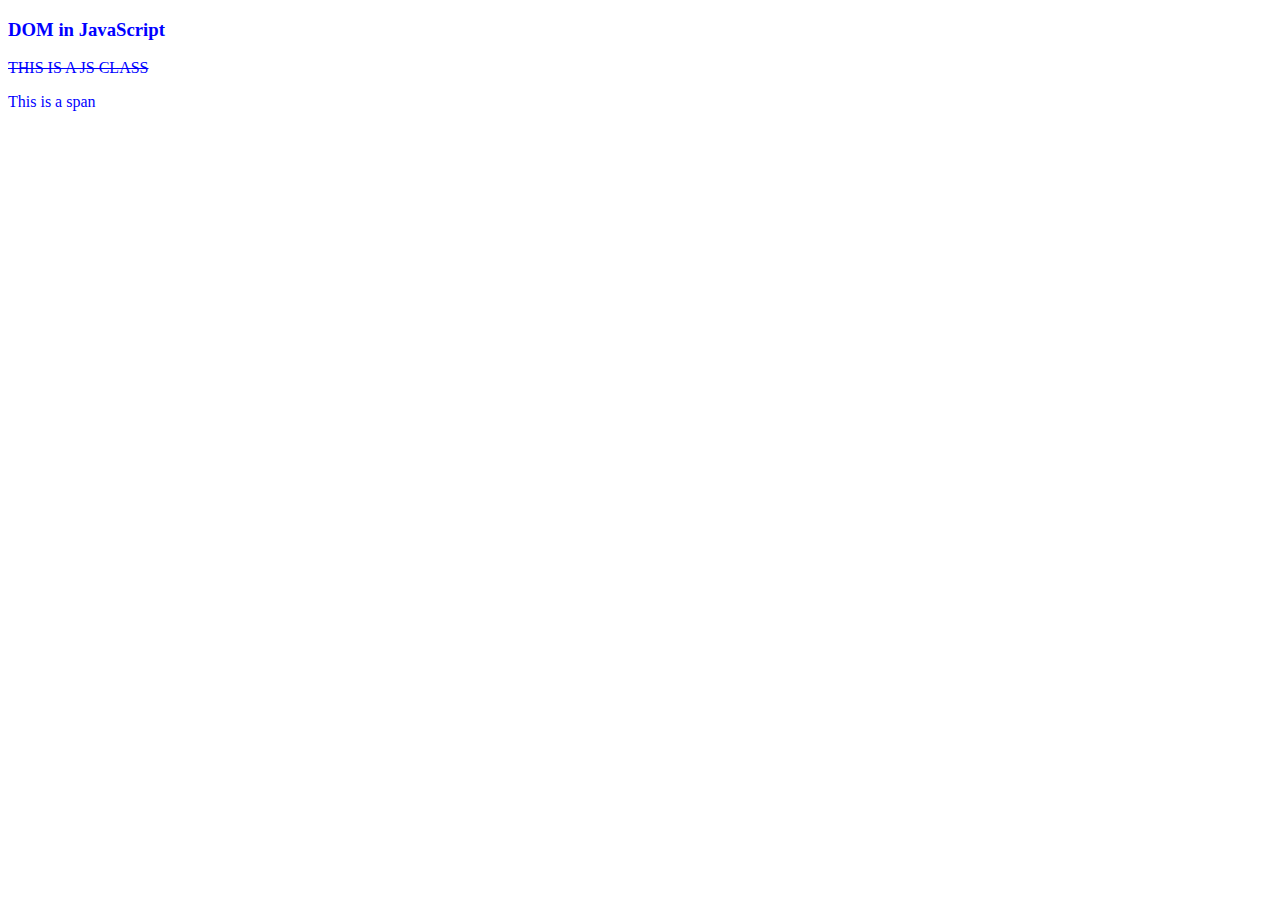
<file: index.html>
<!DOCTYPE html>
<html lang="en">
<head>
    <meta charset="UTF-8">
    <meta http-equiv="X-UA-Compatible" content="IE=edge">
    <meta name="viewport" content="width=device-width, initial-scale=1.0">
    <title>Document</title>
    <style>
        #head{
            color: blue;
        }
        .paragraph{
            text-decoration: line-through;
        }
    </style>
</head>
<body>
  <div id="head">
    <h3>DOM in JavaScript</h3>
    <p class="paragraph">Hello There</p>
  </div>
</body>
<script src="index.js"></script>
</html>
</file>
